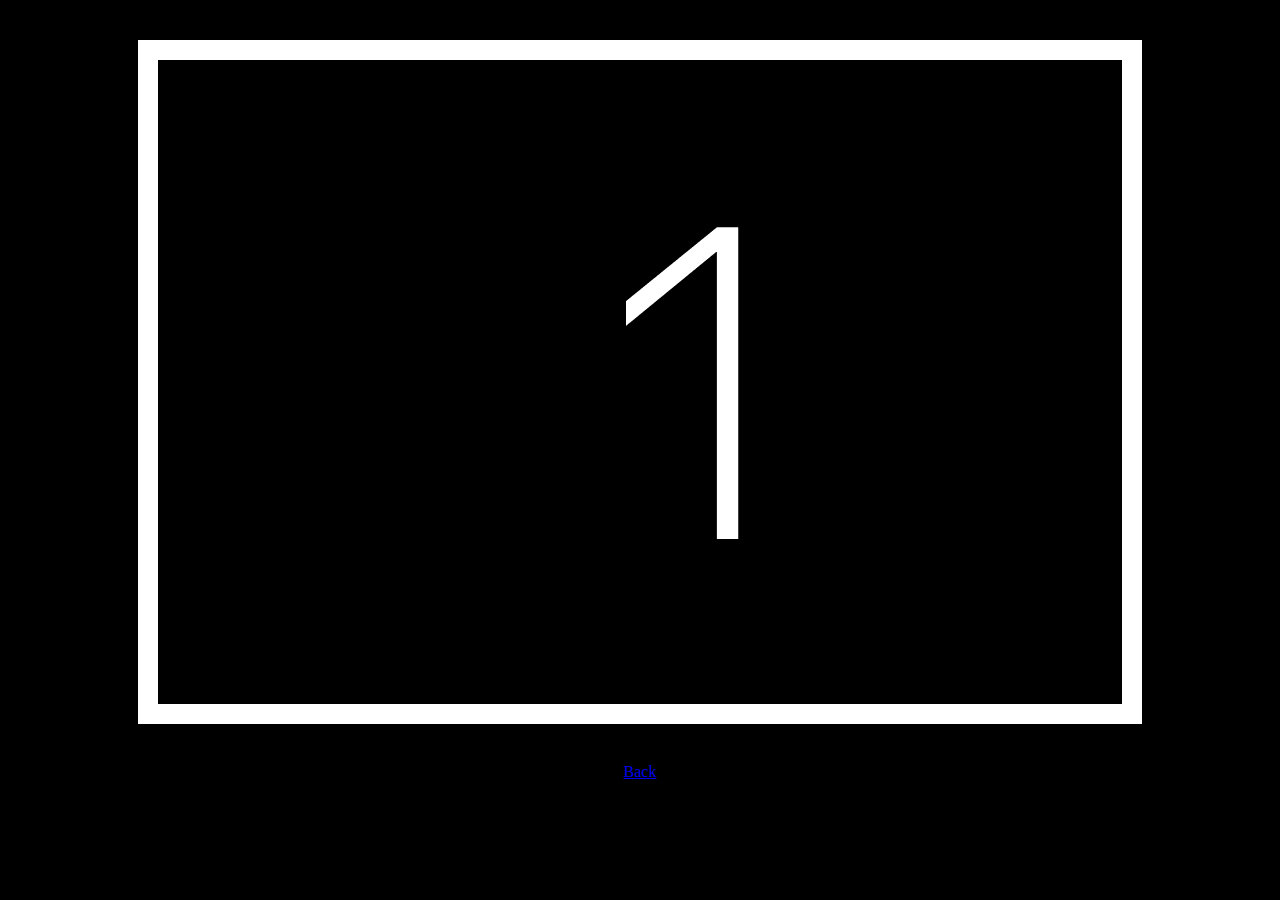
<file: ComicPlayer/index.html>
<!DOCTYPE html>
<html>
<head>
<meta content="text/html; charset=utf-8" http-equiv="Content-Type">
<!--Scripts-->
<script type="text/javascript" src="scripts/jquery-1.11.0.min.js"></script>
<script type="text/javascript" src="scripts/jquery.comic.js"></script>

<!--Styles-->
<link rel="stylesheet" href="styles/reset.css" type="text/css" media="screen">
</head>
<body>
	<style type="text/css">
	body {
		background-color: #000;
	}
	#comic_player {
		margin: 40px auto;
		width: 1004px;
	}
	#backButton {
		text-align: center;
	}
	</style>
	<script type="text/javascript">
		$(function() { 
			$("#comic_player").comicPlayer({
				'cell-border':'2px solid black',
				'viewport-width':'1004px',
				'viewport-height':'684px',
				'page-height':'3000',
				'page-width':'3000',
				'preload':'all'
			}); 
		});
	</script>
	<div id="comic_player">
	</div>
	<p id="backButton">
	<a href="#" onclick="$('#comic_player').comicPlayer('page_back'); return false;">Back</a>
	</p>
</body>
</html>
</file>
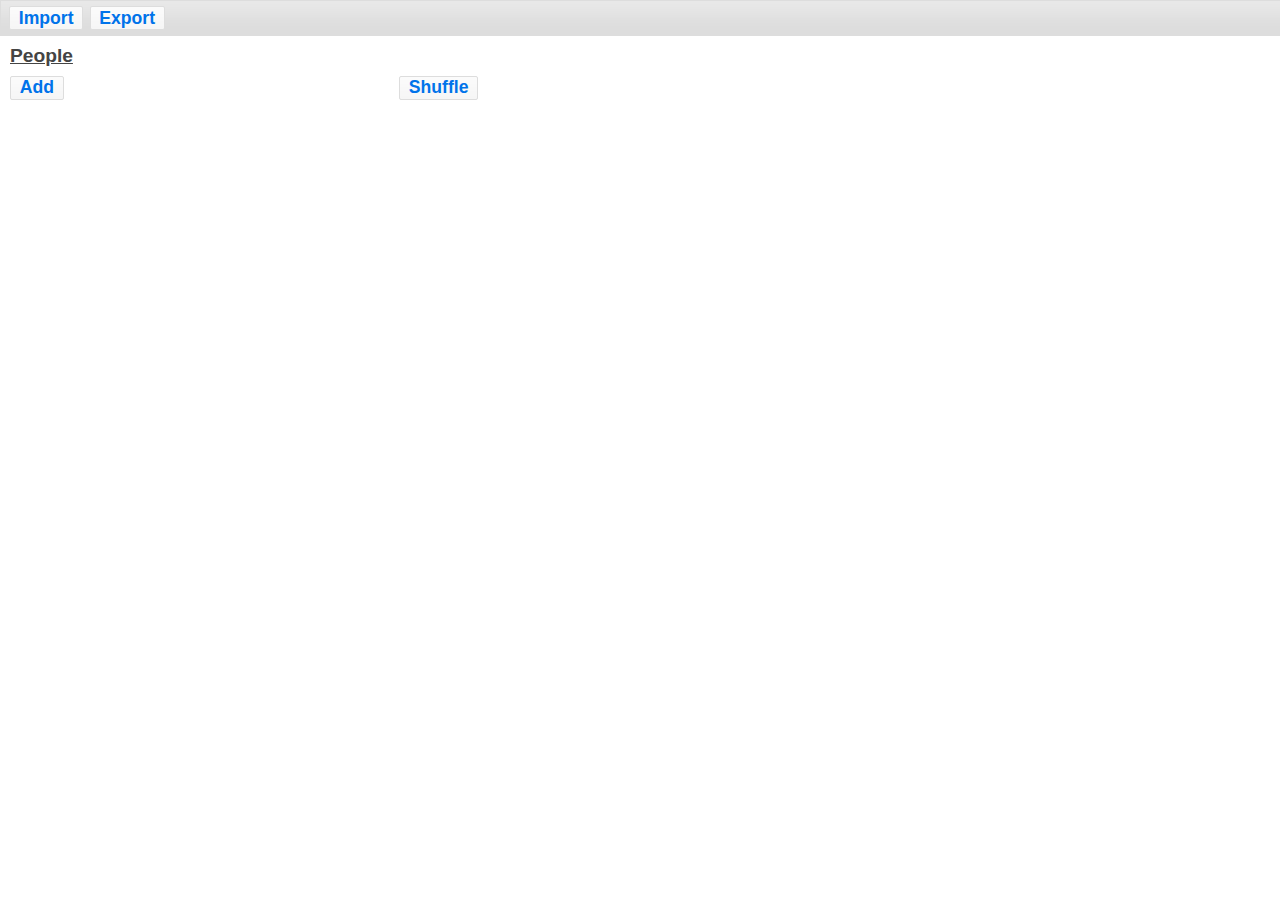
<file: giving-shuffle/index.html>
<!doctype html>
<html lang="us">
<head>
	<meta charset="utf-8">
	<title>Giving Shuffle</title>
	<link href="css/flick/jquery-ui-1.10.3.custom.css" rel="stylesheet">
	<link href="css/site.css" rel="stylesheet">
	<script src="js/jquery-1.9.1.js"></script>
	<script src="js/jquery-ui-1.10.3.custom.js"></script>
	<script src="js/giving-shuffle.js"></script>
</head>
<body>
	<div class="header ui-widget-header">
		<div class="openImport">Import</div>
		<div class="openExport">Export</div>
		<div id="importModal" class="modal">
			<textarea id="importData"></textarea>
		</div>
		<div id="exportModal" class="modal">
			<div id="exportData"></div>
		</div>
	</div>
	<div class="content">
		<div class="people">
			<h2>People</h2>
			<ul id="people-list">
			</ul>
			<div class="buttons">
				<div class="openAddPerson">Add</div>
				<div class="shufflePeople">Shuffle</div>
			</div>
			<div id="addPersonModal" class="modal">
				<div>
					<label for="newName">Name</label>
					<input type="text" id="newName" />
				</div>
				<div>
					<label for="newClan">Clan</label>
					<input type="text" id="newClan" />
				</div>
			</div>
		</div>
		<div class="shuffle">
			<h2>Shuffle Results</h2>
			<ul id="shuffle-results">
			</ul>
		</div>
	</div>
</body>
</html>
</file>
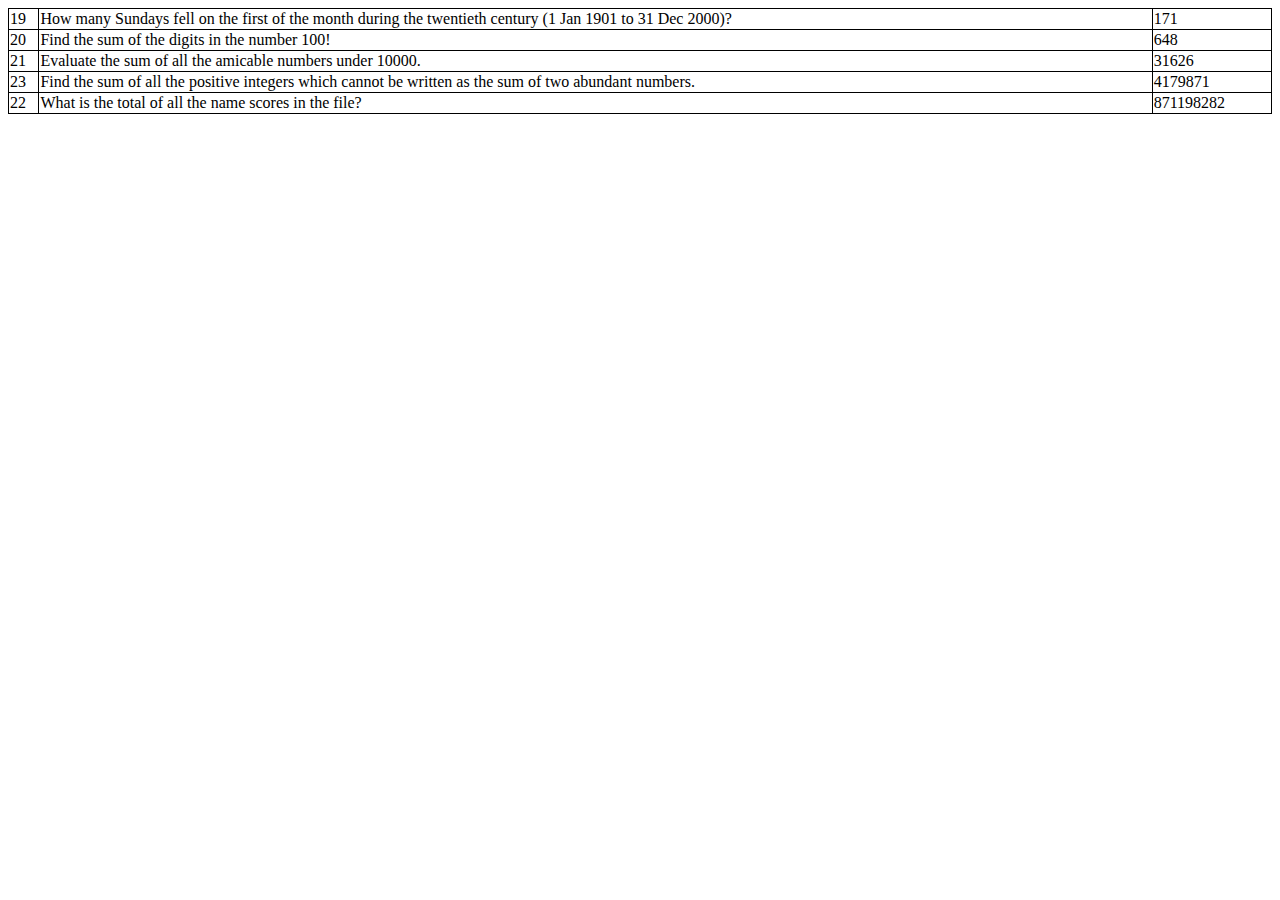
<file: ProjectEuler-js/euler.html>
<!DOCTYPE html>
<html>
	<head>
		<script src="projectEuler.js" type="text/javascript"></script>
		<script src="eulerLib.js" type="text/javascript"></script>
	</head>
	<body>
		<style type="text/css">
			#eulerResults
			{
				width: 100%;
				padding: 0;
				border-collapse: collapse;
			}
			#eulerResults td
			{
				border: 1px solid black;
			}
		</style>
		<table id="eulerResults"></table>
	</body>
</html>
</file>
<file: giving-shuffle/css/site.css>
/*css reset*/
html, body, div, span, applet, object, iframe,
h1, h2, h3, h4, h5, h6, p, blockquote, pre,
a, abbr, acronym, address, big, cite, code,
del, dfn, em, img, ins, kbd, q, s, samp,
small, strike, strong, sub, sup, tt, var,
b, u, i, center,
dl, dt, dd, ol, ul, li,
fieldset, form, label, legend,
table, caption, tbody, tfoot, thead, tr, th, td,
article, aside, canvas, details, embed, 
figure, figcaption, footer, header, hgroup, 
menu, nav, output, ruby, section, summary,
time, mark, audio, video {
	margin: 0;
	padding: 0;
	border: 0;
	font-size: 100%;
	font-family: sans-serif;
	vertical-align: baseline;
}
/* HTML5 display-role reset for older browsers */
article, aside, details, figcaption, figure, 
footer, header, hgroup, menu, nav, section {
	display: block;
}
body {
	line-height: 1;
}
ol, ul {
	list-style: none;
}
blockquote, q {
	quotes: none;
}
blockquote:before, blockquote:after,
q:before, q:after {
	content: '';
	content: none;
}
table {
	border-collapse: collapse;
	border-spacing: 0;
}
/*end css reset*/
h2
{
	color: #444;
	margin-bottom: 10px;
	font-size: 1.2em;
	text-decoration: underline;
}
.openAddPerson
{
	margin-bottom: 10px;
	float: left;
}
.shufflePeople
{
	margin-bottom: 10px;
	float: right;
}
.people
{
	width: 470px;
	float:left;
	margin-bottom: 20px;
	margin-right: 20px;
	min-height: 100px;
}
.shuffle
{
	display: none;
	float:left;
	width: 470px;
}
ul#people-list>li
{
	padding: 4px 2px 4px 8px;
	margin-bottom: 7px;
}
ul#shuffle-results>li
{
	padding: 4px 2px 4px 8px;
	margin-bottom: 7px;
}
label
{
	width: 80px;
	display: inline-block;
}
.content
{
	margin: 10px;
}
.header
{
	width: 100%;
	padding: 5px 8px;
}
.userfield 
{
	color: #444;
	margin-right: 10px;
}
.rightArrow 
{
	margin: 0 15px;
	display: inline-block;
}
.hidden
{
	display: none;
}
.close
{
	display: inline-block;
	float: right;
}
.buttons:before,
.buttons:after {
	content:"";
	display:table;
}
.buttons:after {
	clear:both;
}
/* For IE 6/7 (trigger hasLayout) */
.buttons {
	zoom:1;
}
#importData {
	width: 95%;
	height: 145px;
}
</file>
